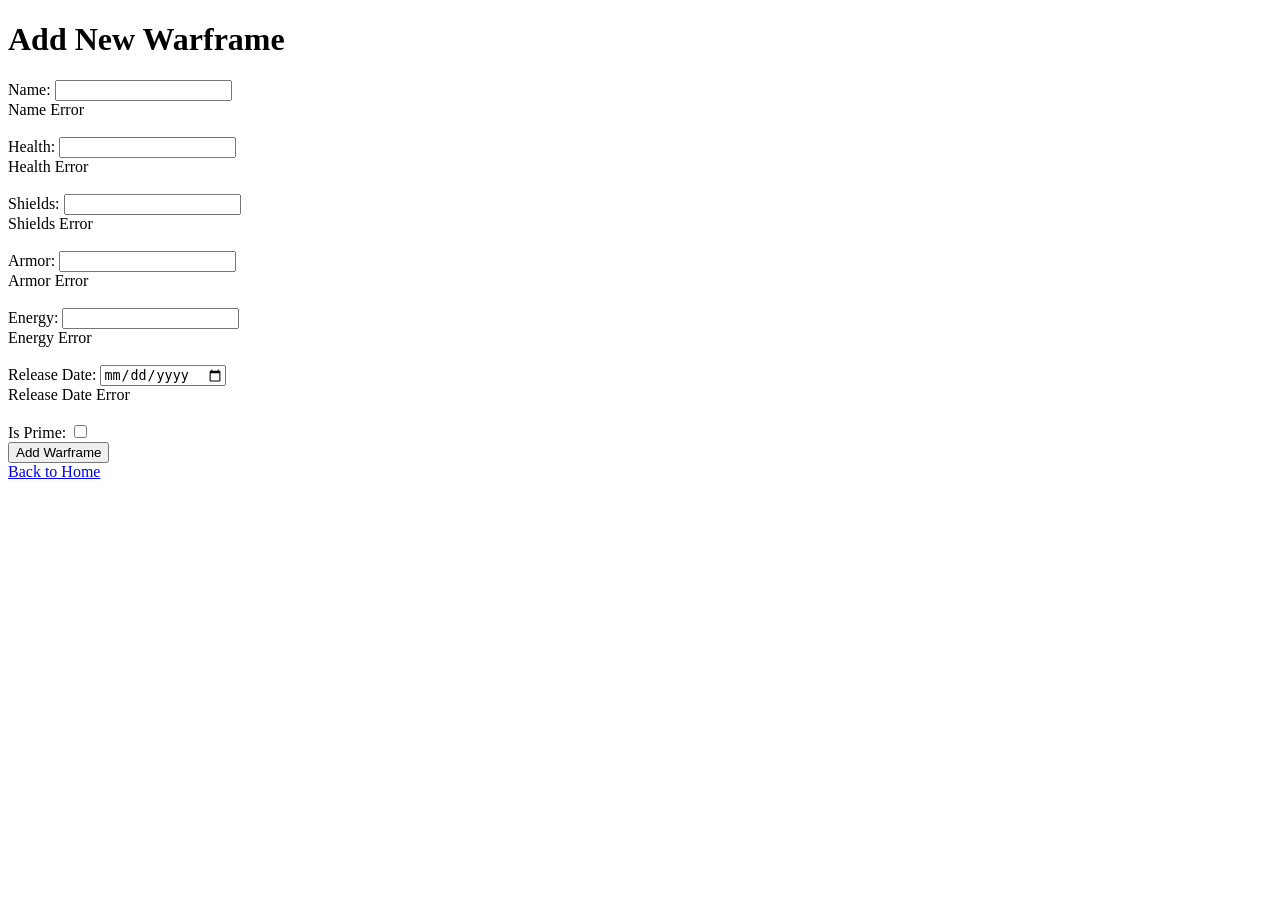
<file: lab04/src/main/resources/templates/warframe-add.html>
<!doctype html>
<html xmlns:th="http://www.thymeleaf.org">
  <head>
    <title>Add Warframe</title>
  </head>
  <body>
    <h1>Add New Warframe</h1>
    <form th:action="@{/warframe/add}" th:object="${warframe}" method="post">
      <!-- Name Field -->
      <label for="name">Name:</label>
      <input type="text" id="name" th:field="*{name}" />
      <div th:if="${#fields.hasErrors('name')}" th:errors="*{name}">
        Name Error
      </div>
      <br />

      <!-- Health Field -->
      <label for="health">Health:</label>
      <input type="number" id="health" th:field="*{health}" />
      <div th:if="${#fields.hasErrors('health')}" th:errors="*{health}">
        Health Error
      </div>
      <br />

      <!-- Shields Field -->
      <label for="shields">Shields:</label>
      <input type="number" id="shields" th:field="*{shields}" />
      <div th:if="${#fields.hasErrors('shields')}" th:errors="*{shields}">
        Shields Error
      </div>
      <br />

      <!-- Armor Field -->
      <label for="armor">Armor:</label>
      <input type="number" id="armor" th:field="*{armor}" />
      <div th:if="${#fields.hasErrors('armor')}" th:errors="*{armor}">
        Armor Error
      </div>
      <br />

      <!-- Energy Field -->
      <label for="energy">Energy:</label>
      <input type="number" id="energy" th:field="*{energy}" />
      <div th:if="${#fields.hasErrors('energy')}" th:errors="*{energy}">
        Energy Error
      </div>
      <br />

      <!-- Release Date Field -->
      <label for="releaseDate">Release Date:</label>
      <input type="date" id="releaseDate" th:field="*{releaseDate}" />
      <div
        th:if="${#fields.hasErrors('releaseDate')}"
        th:errors="*{releaseDate}"
      >
        Release Date Error
      </div>
      <br />

      <!-- Is Prime Checkbox -->
      <label for="isPrime">Is Prime:</label>
      <input type="checkbox" id="isPrime" th:field="*{isPrime}" />
      <br />

      <button type="submit">Add Warframe</button>
    </form>
    <a href="/warframe">Back to Home</a>
  </body>
</html>
</file>
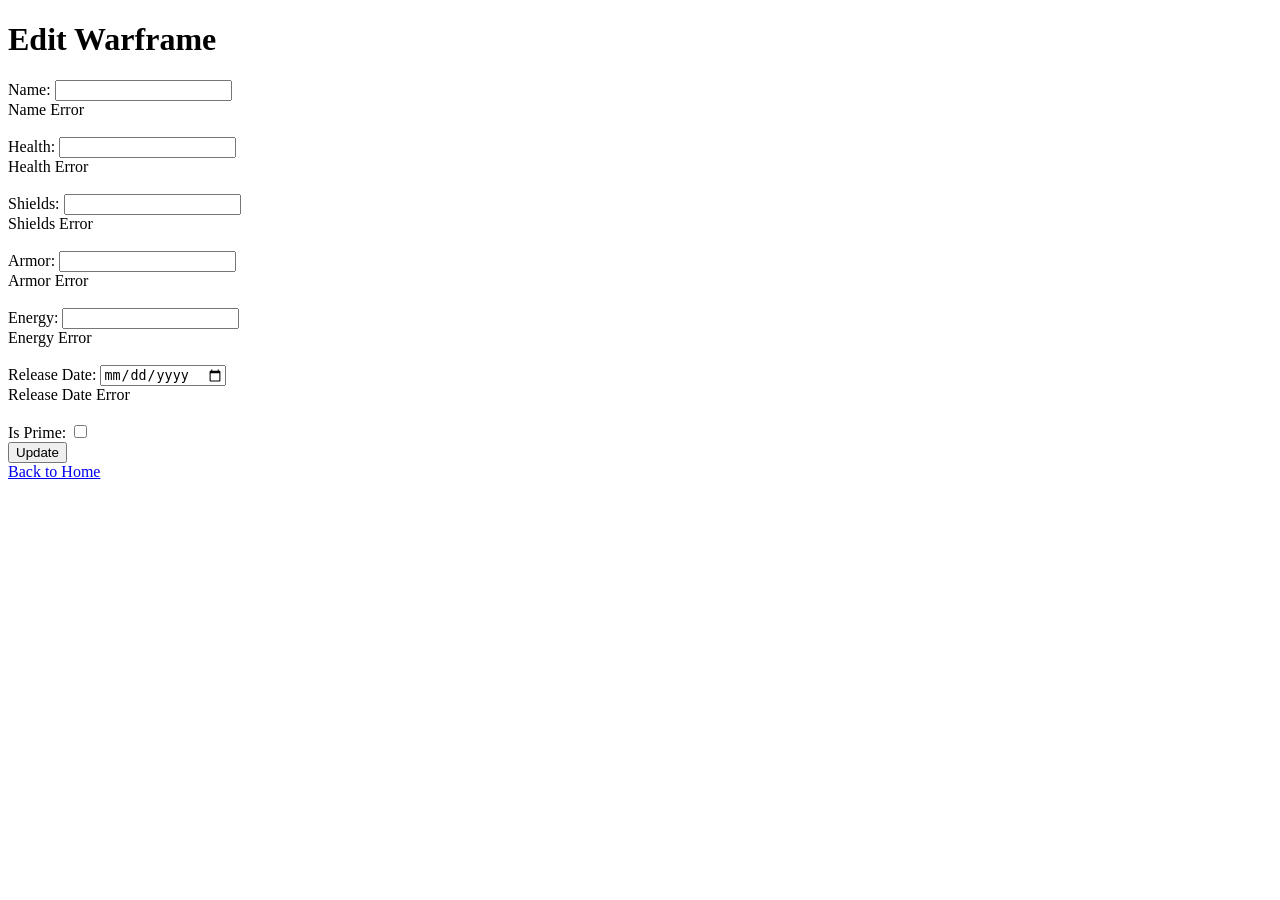
<file: lab04/src/main/resources/templates/warframe-edit.html>
<!doctype html>
<html xmlns:th="http://www.thymeleaf.org">
  <head>
    <title>Edit Warframe</title>
  </head>
  <body>
    <h1>Edit Warframe</h1>
    <form
      th:action="@{/warframe/edit/{id}(id=${warframe.id})}"
      th:object="${warframe}"
      method="post"
    >
      <input type="hidden" th:field="*{id}" />

      <!-- Name Field -->
      <label for="name">Name:</label>
      <input type="text" id="name" th:field="*{name}" />
      <div th:if="${#fields.hasErrors('name')}" th:errors="*{name}">
        Name Error
      </div>
      <br />

      <!-- Health Field -->
      <label for="health">Health:</label>
      <input type="number" id="health" th:field="*{health}" />
      <div th:if="${#fields.hasErrors('health')}" th:errors="*{health}">
        Health Error
      </div>
      <br />

      <!-- Shields Field -->
      <label for="shields">Shields:</label>
      <input type="number" id="shields" th:field="*{shields}" />
      <div th:if="${#fields.hasErrors('shields')}" th:errors="*{shields}">
        Shields Error
      </div>
      <br />

      <!-- Armor Field -->
      <label for="armor">Armor:</label>
      <input type="number" id="armor" th:field="*{armor}" />
      <div th:if="${#fields.hasErrors('armor')}" th:errors="*{armor}">
        Armor Error
      </div>
      <br />

      <!-- Energy Field -->
      <label for="energy">Energy:</label>
      <input type="number" id="energy" th:field="*{energy}" />
      <div th:if="${#fields.hasErrors('energy')}" th:errors="*{energy}">
        Energy Error
      </div>
      <br />

      <!-- Release Date Field -->
      <label for="releaseDate">Release Date:</label>
      <input
        type="date"
        id="releaseDate"
        th:field="*{releaseDate}"
        th:value="${#temporals.format(releaseDate, 'yyyy-MM-dd')}"
      />
      <div
        th:if="${#fields.hasErrors('releaseDate')}"
        th:errors="*{releaseDate}"
      >
        Release Date Error
      </div>
      <br />

      <!-- Is Prime Checkbox -->
      <label for="isPrime">Is Prime:</label>
      <input type="checkbox" id="isPrime" th:field="*{isPrime}" />
      <br />

      <button type="submit">Update</button>
    </form>
    <a href="/warframe">Back to Home</a>
  </body>
</html>
</file>
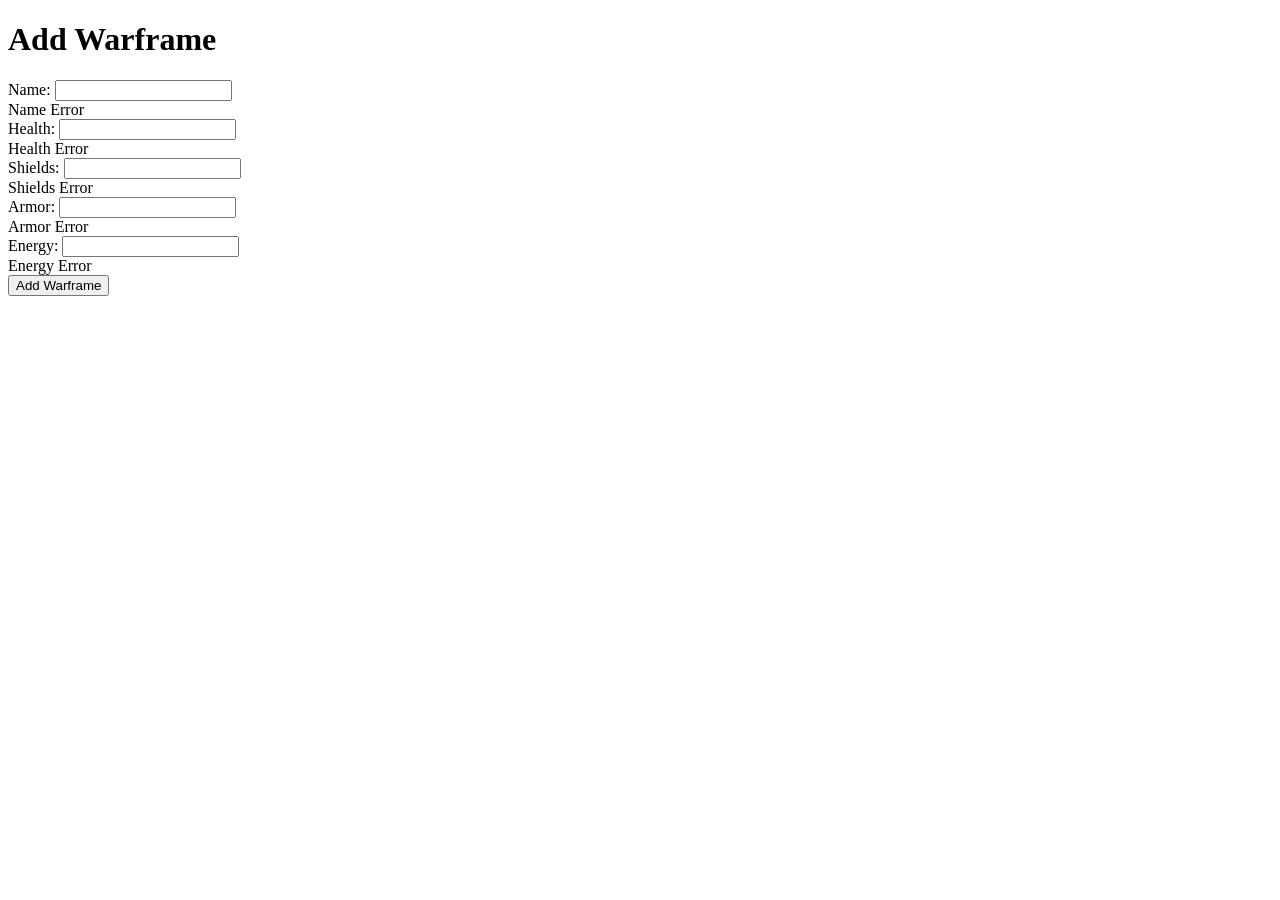
<file: lab04/src/main/resources/templates/warframe-form.html>
<!doctype html>
<html xmlns:th="http://www.thymeleaf.org">
  <head>
    <title>Add Warframe</title>
  </head>
  <body>
    <h1>Add Warframe</h1>
    <form th:action="@{/warframes/add}" th:object="${warframe}" method="post">
      <label for="name">Name:</label>
      <input type="text" id="name" th:field="*{name}" />
      <div th:if="${#fields.hasErrors('name')}" th:errors="*{name}">
        Name Error
      </div>

      <label for="health">Health:</label>
      <input type="number" id="health" th:field="*{health}" />
      <div th:if="${#fields.hasErrors('health')}" th:errors="*{health}">
        Health Error
      </div>

      <label for="shields">Shields:</label>
      <input type="number" id="shields" th:field="*{shields}" />
      <div th:if="${#fields.hasErrors('shields')}" th:errors="*{shields}">
        Shields Error
      </div>

      <label for="armor">Armor:</label>
      <input type="number" id="armor" th:field="*{armor}" />
      <div th:if="${#fields.hasErrors('armor')}" th:errors="*{armor}">
        Armor Error
      </div>

      <label for="energy">Energy:</label>
      <input type="number" id="energy" th:field="*{energy}" />
      <div th:if="${#fields.hasErrors('energy')}" th:errors="*{energy}">
        Energy Error
      </div>

      <button type="submit">Add Warframe</button>
    </form>
  </body>
</html>
</file>
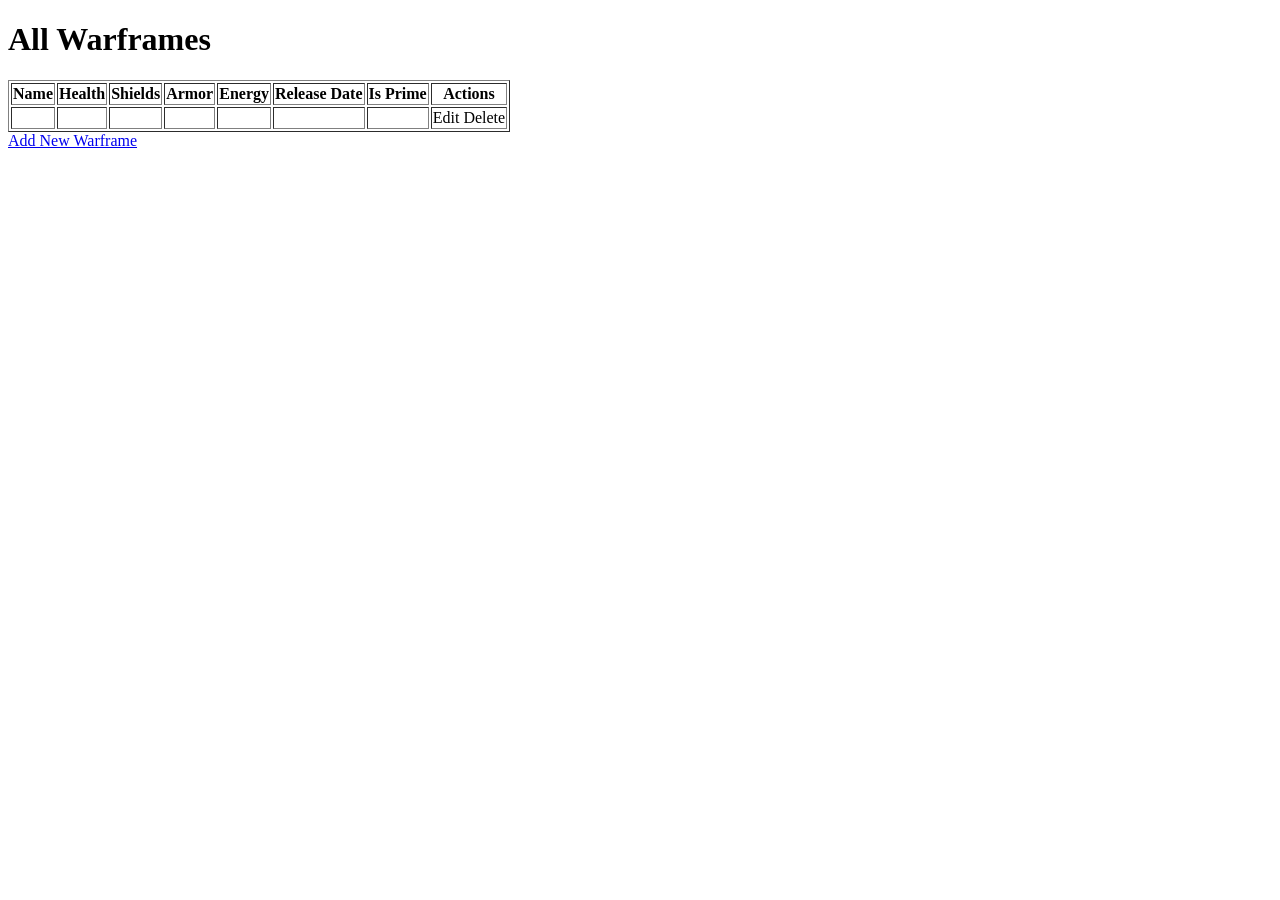
<file: lab04/src/main/resources/templates/warframe-list.html>
<!doctype html>
<html xmlns:th="http://www.thymeleaf.org">
  <head>
    <title>Warframes</title>
  </head>
  <body>
    <h1>All Warframes</h1>
    <table border="1">
      <thead>
        <tr>
          <th>Name</th>
          <th>Health</th>
          <th>Shields</th>
          <th>Armor</th>
          <th>Energy</th>
          <th>Release Date</th>
          <th>Is Prime</th>
          <th>Actions</th>
        </tr>
      </thead>
      <tbody>
        <tr th:each="warframe : ${warframes}">
          <td th:text="${warframe.name}"></td>
          <td th:text="${warframe.health}"></td>
          <td th:text="${warframe.shields}"></td>
          <td th:text="${warframe.armor}"></td>
          <td th:text="${warframe.energy}"></td>
          <td th:text="${warframe.releaseDate}"></td>
          <td th:text="${warframe.isPrime ? 'Yes' : 'No'}"></td>
          <td>
            <a th:href="@{/warframe/edit/{id}(id=${warframe.id})}">Edit</a>
            <a th:href="@{/warframe/delete/{id}(id=${warframe.id})}">Delete</a>
          </td>
        </tr>
      </tbody>
    </table>
    <a href="/warframe/add">Add New Warframe</a><br />
  </body>
</html>
</file>
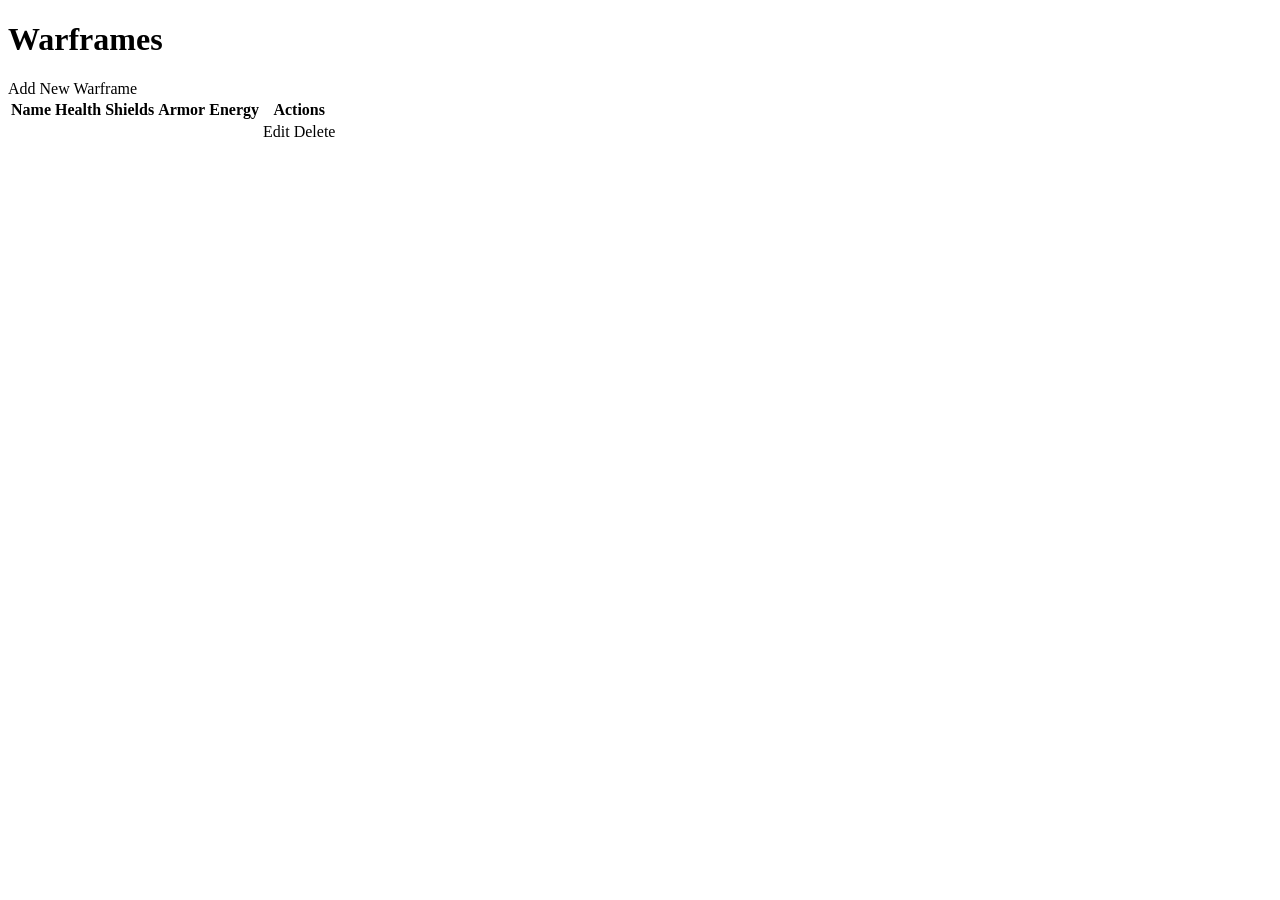
<file: lab04/src/main/resources/templates/warframes.html>
<!doctype html>
<html xmlns:th="http://www.thymeleaf.org">
  <head>
    <title>Warframes</title>
  </head>
  <body>
    <h1>Warframes</h1>
    <a th:href="@{/warframes/add}">Add New Warframe</a>
    <table>
      <thead>
        <tr>
          <th>Name</th>
          <th>Health</th>
          <th>Shields</th>
          <th>Armor</th>
          <th>Energy</th>
          <th>Actions</th>
        </tr>
      </thead>
      <tbody>
        <tr th:each="warframe : ${warframes}">
          <td th:text="${warframe.name}"></td>
          <td th:text="${warframe.health}"></td>
          <td th:text="${warframe.shields}"></td>
          <td th:text="${warframe.armor}"></td>
          <td th:text="${warframe.energy}"></td>
          <td>
            <a th:href="@{/warframes/edit/{id}(id=${warframe.id})}">Edit</a>
            <a th:href="@{/warframes/delete/{id}(id=${warframe.id})}">Delete</a>
          </td>
        </tr>
      </tbody>
    </table>
  </body>
</html>
</file>
